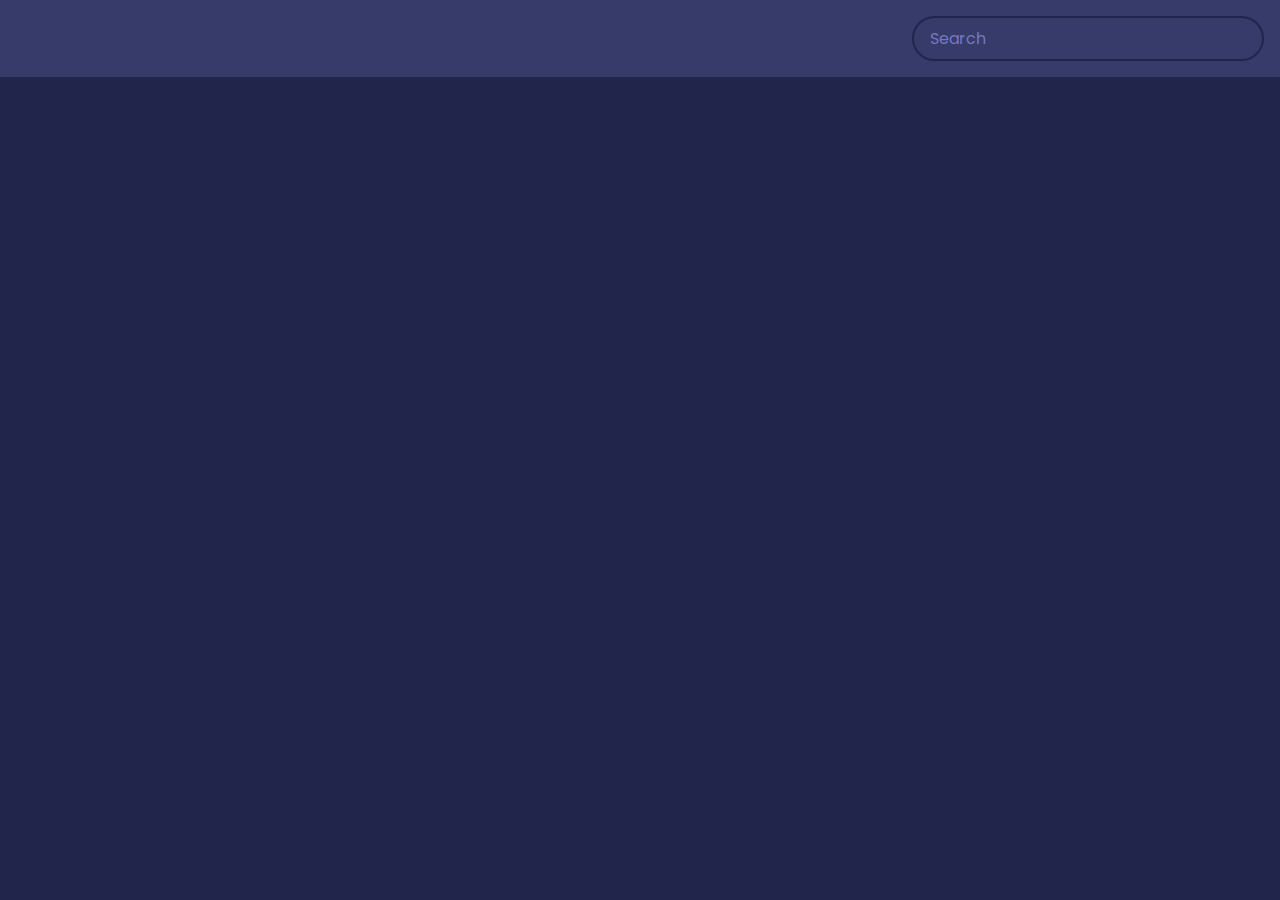
<file: movie-app/index.html>
<!DOCTYPE html>
<html lang="en">
  <head>
    <meta charset="UTF-8" />
    <meta name="viewport" content="width=device-width, initial-scale=1.0" />
    <link rel="stylesheet" href="style.css" />
    <title>Movie App</title>
  </head>
  <body>
    <header>
      <form id="form">
        <input type="text" id="search" class="search" placeholder="Search">
      </form>
    </header>

    <main id="main"></main>

    <script src="script.js"></script>
  </body>
</html>
</file>
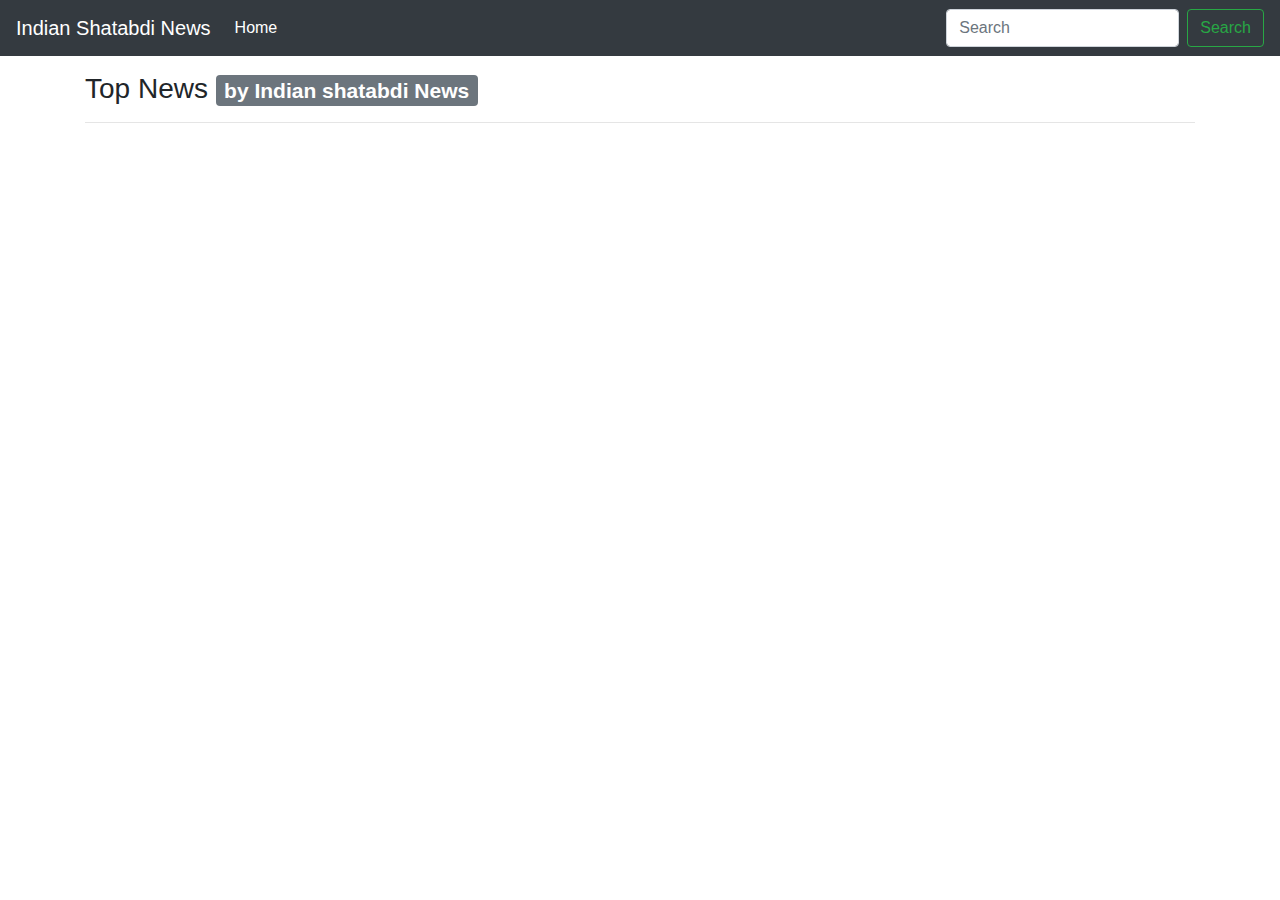
<file: news Api/index.html>
<!doctype html>
<html lang="en">

<head>
  <!-- Required meta tags -->
  <meta charset="utf-8">
  <meta name="viewport" content="width=device-width, initial-scale=1, shrink-to-fit=no">

  <!-- Bootstrap CSS -->
  <link rel="stylesheet" href="https://stackpath.bootstrapcdn.com/bootstrap/4.3.1/css/bootstrap.min.css"
    integrity="sha384-ggOyR0iXCbMQv3Xipma34MD+dH/1fQ784/j6cY/iJTQUOhcWr7x9JvoRxT2MZw1T" crossorigin="anonymous">

  <title>Welcome To Indian Shatabdi News</title>
</head>

<body>
  <nav class="navbar navbar-expand-lg navbar-dark bg-dark">
    <a class="navbar-brand" href="#">Indian Shatabdi News</a>
    <button class="navbar-toggler" type="button" data-toggle="collapse" data-target="#navbarSupportedContent"
      aria-controls="navbarSupportedContent" aria-expanded="false" aria-label="Toggle navigation">
      <span class="navbar-toggler-icon"></span>
    </button>
    <div class="collapse navbar-collapse" id="navbarSupportedContent">
      <ul class="navbar-nav mr-auto">
        <li class="nav-item active">
          <a class="nav-link" href="#">Home <span class="sr-only">(current)</span></a>
        </li>
        
        
      </ul>
      <form class="form-inline my-2 my-lg-0">
        <input class="form-control mr-sm-2" type="search" placeholder="Search" aria-label="Search">
        <button class="btn btn-outline-success my-2 my-sm-0" type="submit">Search</button>
      </form>
    </div>
  </nav>

  <div class="container my-3">
    <h3>Top News <span class="badge badge-secondary">by Indian shatabdi News</span></h3>
    <hr>
    <div class="accordion" id="newsAccordion"></div>
  </div>
  <!-- Optional JavaScript -->
  <!-- jQuery first, then Popper.js, then Bootstrap JS -->
  <script src="https://code.jquery.com/jquery-3.3.1.slim.min.js"
    integrity="sha384-q8i/X+965DzO0rT7abK41JStQIAqVgRVzpbzo5smXKp4YfRvH+8abtTE1Pi6jizo"
    crossorigin="anonymous"></script>
  <script src="https://cdnjs.cloudflare.com/ajax/libs/popper.js/1.14.7/umd/popper.min.js"
    integrity="sha384-UO2eT0CpHqdSJQ6hJty5KVphtPhzWj9WO1clHTMGa3JDZwrnQq4sF86dIHNDz0W1"
    crossorigin="anonymous"></script>
  <script src="https://stackpath.bootstrapcdn.com/bootstrap/4.3.1/js/bootstrap.min.js"
    integrity="sha384-JjSmVgyd0p3pXB1rRibZUAYoIIy6OrQ6VrjIEaFf/nJGzIxFDsf4x0xIM+B07jRM"
    crossorigin="anonymous"></script>
  <script src="script.js"></script>
</body>

</html>
</file>
<file: movie-app/style.css>
@import url('https://fonts.googleapis.com/css2?family=Poppins:wght@200;400&display=swap');

:root {
  --primary-color: #22254b;
  --secondary-color: #373b69;
}

* {
  box-sizing: border-box;
}

body {
  background-color: var(--primary-color);
  font-family: 'Poppins', sans-serif;
  margin: 0;
}

header {
  padding: 1rem;
  display: flex;
  justify-content: flex-end;
  background-color: var(--secondary-color);
}

.search {
  background-color: transparent;
  border: 2px solid var(--primary-color);
  border-radius: 50px;
  font-family: inherit;
  font-size: 1rem;
  padding: 0.5rem 1rem;
  color: #fff;
}

.search::placeholder {
  color: #7378c5;
}

.search:focus {
  outline: none;
  background-color: var(--primary-color);
}

main {
  display: flex;
  flex-wrap: wrap;
  justify-content: center;
}

.movie {
  width: 300px;
  margin: 1rem;
  background-color: var(--secondary-color);
  box-shadow: 0 4px 5px rgba(0, 0, 0, 0.2);
  position: relative;
  overflow: hidden;
  border-radius: 3px;
}

.movie img {
  width: 100%;
}

.movie-info {
  color: #eee;
  display: flex;
  align-items: center;
  justify-content: space-between;
  gap:0.2rem;
  padding: 0.5rem 1rem 1rem;
  letter-spacing: 0.5px;
}

.movie-info h3 {
  margin-top: 0;
}

.movie-info span {
  background-color: var(--primary-color);
  padding: 0.25rem 0.5rem;
  border-radius: 3px;
  font-weight: bold;
}

.movie-info span.green {
  color: lightgreen;
}

.movie-info span.orange {
  color: orange;
}

.movie-info span.red {
  color: red;
}

.overview {
  background-color: #fff;
  padding: 2rem;
  position: absolute;
  left: 0;
  bottom: 0;
  right: 0;
  max-height: 100%;
  transform: translateY(101%);
  overflow-y: auto;
  transition: transform 0.3s ease-in;
}

.movie:hover .overview {
  transform: translateY(0);
}
</file>
